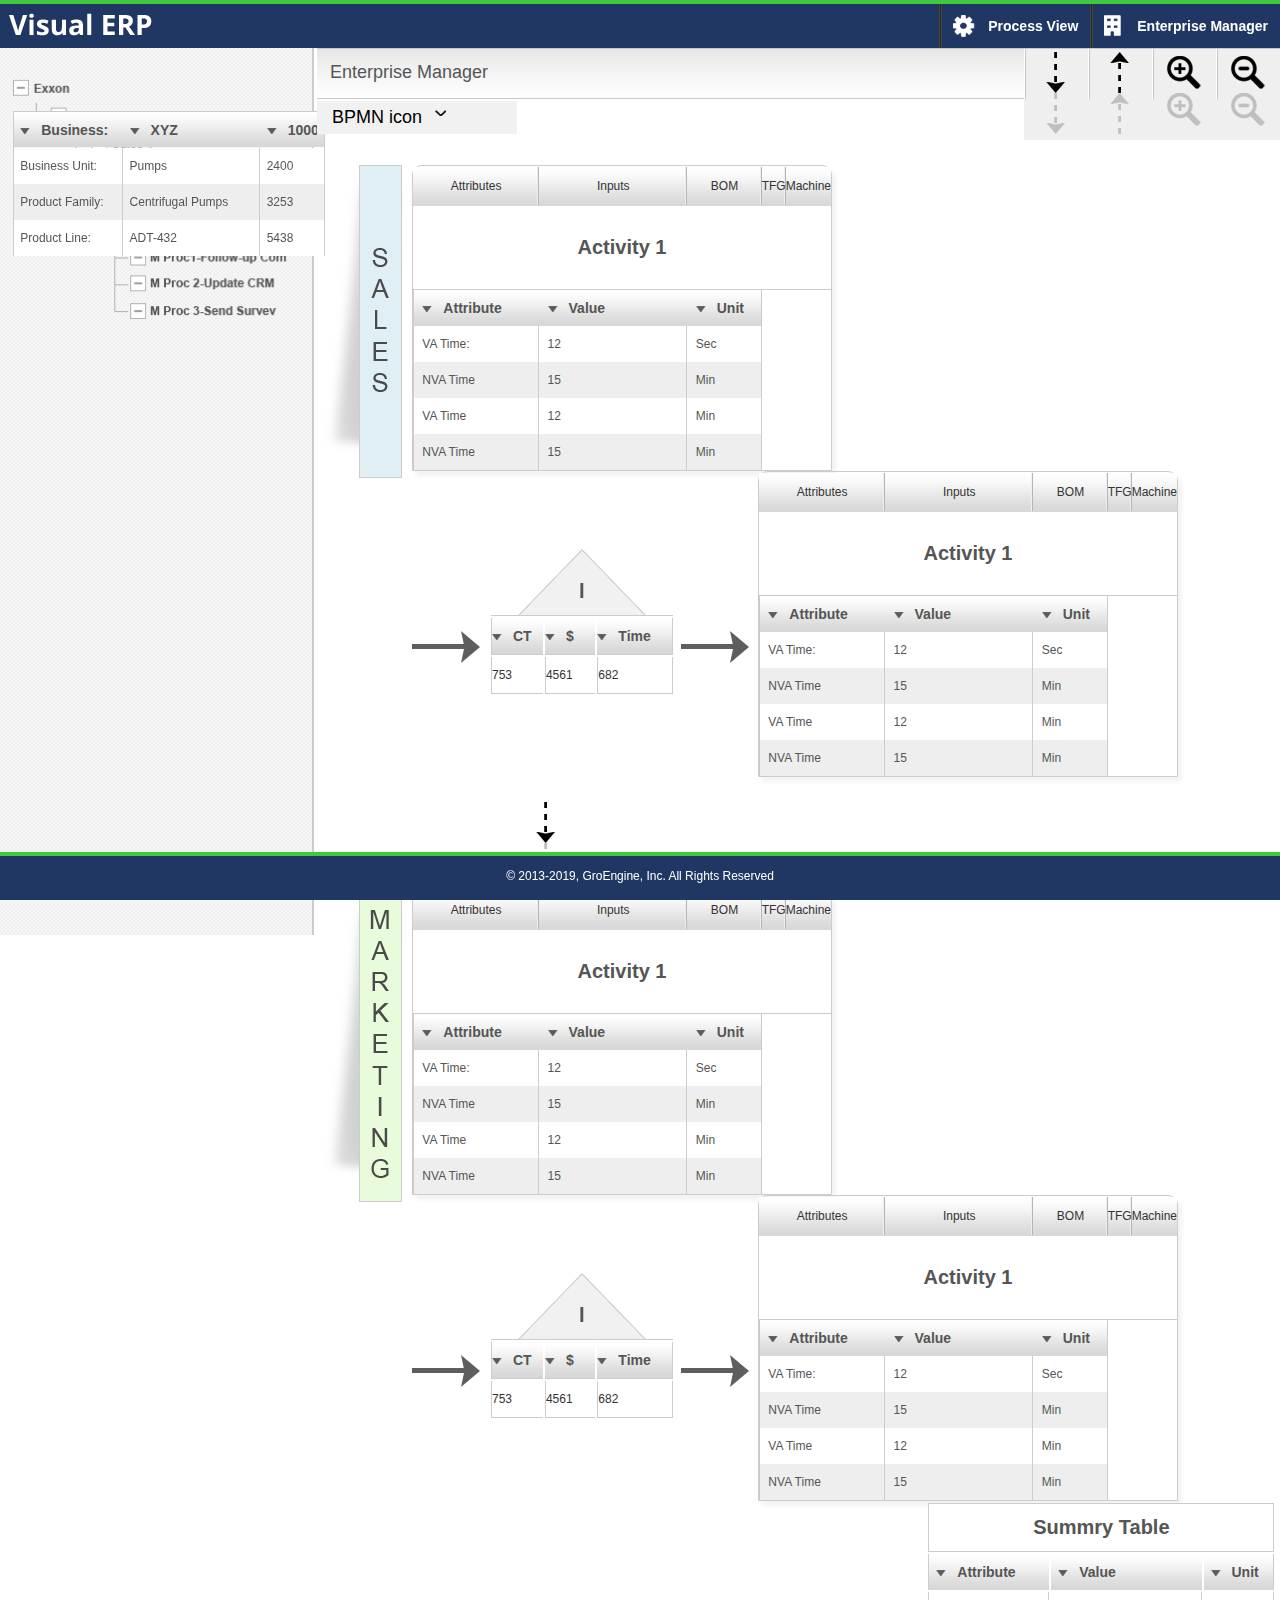
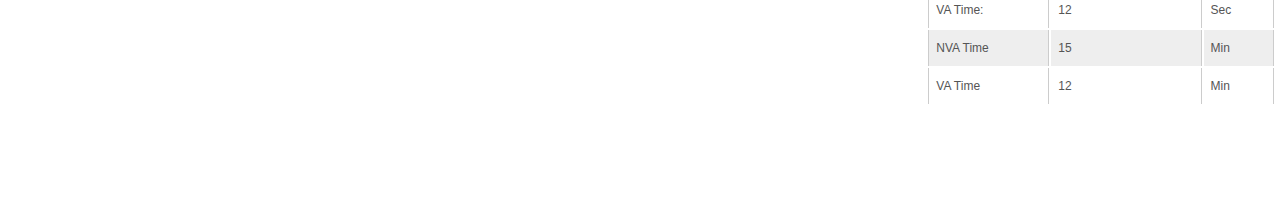
<file: home.html>
﻿<!DOCTYPE html PUBLIC "-//W3C//DTD XHTML 1.0 Transitional//EN" "http://www.w3.org/TR/xhtml1/DTD/xhtml1-transitional.dtd">
<html xmlns="http://www.w3.org/1999/xhtml">
<head>
<meta http-equiv="Content-Type" content="text/html; charset=utf-8" />
<title>Welcome to Visual ERP</title>
<link href="css/style.css" rel="stylesheet" type="text/css" media="all" />
</head>
<body>
<div class="main_container">
<div class="header">
<div class="Logo"><a href="#"><img src="images/logo.png" /></a></div>
<div class="header_right">
<ul>
<li><a href="#" class="process_manager">Process View</a></li>
<li><a href="#" class=" enterprize_manager">Enterprise Manager</a></li>
</ul>
</div>
</div>

<div class="mid_container">

<div class="side_bar"><img src="images/side_bar.png" /></div>
<div class="right_container">
<div class="right_container_top">
<h1>Enterprise Manager</h1>

<div class="right_nav">
<ul>
<li><a href="#"><img src="images/arrow_down.png" /></a></li>
<li><a href="#"><img src="images/arrow_top.png" /></a></li>
<li><a href="#"><img src="images/zoom-in.png" /></a></li>
<li><a href="#"><img src="images/zoom-out.png" /></a></li>
</ul>
</div>
</div>

<div class="filter_strip"><a href="#">BPMN icon</a></div>
<table class="block_1" cellpadding="0" cellspacing="0">
<tr class="block_1_top">
<th class="business" style="border-top:1px solid #CCCCCC;" align="left"><a class="block_arrow" href="#"></a>Business:</th>
<th class="XYZ" style="border-top:1px solid #CCCCCC;" align="left"><a class="block_arrow" href="#"></a>XYZ</th>
<th class="digit" style="border-top:1px solid #CCCCCC;" align="left"><a class="block_arrow" href="#"></a>1000</th>
</tr>

<tr class="field_row bg_white">
<td class="field_1" align="left">Business Unit:</td>
<td class="field_2" align="left">Pumps</td>
<td class="field_3" align="left">2400</td>
</tr>

<tr class="field_row ">
<td class="field_1" align="left">Product Family:</td>
<td class="field_2" align="left">Centrifugal Pumps</td>
<td class="field_3" align="left">3253</td>
</tr>

<tr class="field_row bg_white">
<td class="field_1" align="left">Product Line:</td>
<td class="field_2" align="left">ADT-432</td>
<td class="field_3" align="left">5438</td>
</tr>

</table>

<div class="bottom_container">




<div class="Clear"></div>
<div class="block_2 margin_top">
<div class="float_left"><img src="images/sales.png" /></div>



<table class="activity_block" cellpadding="0" cellspacing="0">
<tr class="activity_block_top">
<td class="th_fieldsi">Attributes</td>
<td class="th_fieldsi">Inputs</td>
<td class="th_fieldsi">BOM</td>
<td class="th_fieldsi">TFG</td>
<td class="th_fieldsi last">Machine</li>
</tr>

<tr>
<td colspan="5" class="activity_txt">Activity 1</td>
</tr>



<tr class="block_1_top">
<td class="business"><a class="block_arrow" href="#"></a>Attribute</td>
<td class="XYZ"><a class="block_arrow" href="#"></a>Value</td>
<td class="digit"><a class="block_arrow" href="#"></a>Unit</td>
</tr>

<tr class="field_row bg_white">
<td class="field_1">VA Time:</td>
<td class="field_2">12</td>
<td class="field_3">Sec</td>
</tr>

<tr class="field_row ">
<td class="field_1">NVA Time</td>
<td class="field_2">15</td>
<td class="field_3">Min</td>
</tr>

<tr class="field_row bg_white">
<td class="field_1">VA Time</td>
<td class="field_2">12</td>
<td class="field_3">Min</td>
</tr>

<tr class="field_row ">
<td class="field_1">NVA Time</td>
<td class="field_2">15</td>
<td class="field_3">Min</td>
</tr>



</table>
<div class="nxt_arrow"><img src="images/nxt_arrow.png" /></div>

<table class="small_block">
<tr>
<td class="small_block_top" colspan="3"><img src="images/small_block_top.png" /></td>
</tr>

<tr class="block_1_top">
<td class="Small_b3" style="width:22%;border-left:1px solid #CCCCCC;"><a class="block_arrow" href="#"></a>CT</td>
<td class="Small_b3" style="width:22%;"><a class="block_arrow" href="#"></a>$</td>
<td class="Small_b3" style="border-right:1px solid #CCCCCC;"><a class="block_arrow" href="#"></a>Time</td>
</tr>

<tr class="field_row bg_white">
<td class="Small_b3" style="width:22%;border-left:1px solid #CCCCCC;">753</td>
<td class="Small_b3" style="width:22%;border-left:1px solid #CCCCCC;" >4561</td>
<td class="Small_b3"  style=" width:32%;border-right:1px solid #CCCCCC;border-left:1px solid #CCCCCC;">682</td>
</tr>






</table>

<div class="nxt_arrow"><img src="images/nxt_arrow.png" /></div>

<table class="activity_block" cellpadding="0" cellspacing="0">
<tr class="activity_block_top">
<td class="th_fieldsi">Attributes</td>
<td class="th_fieldsi">Inputs</td>
<td class="th_fieldsi">BOM</td>
<td class="th_fieldsi">TFG</td>
<td class="th_fieldsi last">Machine</li>
</tr>

<tr>
<td colspan="5" class="activity_txt">Activity 1</td>
</tr>



<tr class="block_1_top">
<td class="business"><a class="block_arrow" href="#"></a>Attribute</td>
<td class="XYZ"><a class="block_arrow" href="#"></a>Value</td>
<td class="digit"><a class="block_arrow" href="#"></a>Unit</td>
</tr>

<tr class="field_row bg_white">
<td class="field_1">VA Time:</td>
<td class="field_2">12</td>
<td class="field_3">Sec</td>
</tr>

<tr class="field_row ">
<td class="field_1">NVA Time</td>
<td class="field_2">15</td>
<td class="field_3">Min</td>
</tr>

<tr class="field_row bg_white">
<td class="field_1">VA Time</td>
<td class="field_2">12</td>
<td class="field_3">Min</td>
</tr>

<tr class="field_row ">
<td class="field_1">NVA Time</td>
<td class="field_2">15</td>
<td class="field_3">Min</td>
</tr>



</table>


</div>

<div class="down_arrow"><img src="images/arrow_down.png" /></div>

<div class="block_2 margin_bottom">
<div class="float_left"><img src="images/marketing.png" /></div>

<table class="activity_block" cellpadding="0" cellspacing="0">
<tr class="activity_block_top">
<td class="th_fieldsi">Attributes</td>
<td class="th_fieldsi">Inputs</td>
<td class="th_fieldsi">BOM</td>
<td class="th_fieldsi">TFG</td>
<td class="th_fieldsi last">Machine</li>
</tr>

<tr>
<td colspan="5" class="activity_txt">Activity 1</td>
</tr>



<tr class="block_1_top">
<td class="business"><a class="block_arrow" href="#"></a>Attribute</td>
<td class="XYZ"><a class="block_arrow" href="#"></a>Value</td>
<td class="digit"><a class="block_arrow" href="#"></a>Unit</td>
</tr>

<tr class="field_row bg_white">
<td class="field_1">VA Time:</td>
<td class="field_2">12</td>
<td class="field_3">Sec</td>
</tr>

<tr class="field_row ">
<td class="field_1">NVA Time</td>
<td class="field_2">15</td>
<td class="field_3">Min</td>
</tr>

<tr class="field_row bg_white">
<td class="field_1">VA Time</td>
<td class="field_2">12</td>
<td class="field_3">Min</td>
</tr>

<tr class="field_row ">
<td class="field_1">NVA Time</td>
<td class="field_2">15</td>
<td class="field_3">Min</td>
</tr>



</table>
<div class="nxt_arrow"><img src="images/nxt_arrow.png" /></div>

<table class="small_block">
<tr>
<td class="small_block_top" colspan="3"><img src="images/small_block_top.png" /></td>
</tr>

<tr class="block_1_top">
<td class="Small_b3" style="width:22%;border-left:1px solid #CCCCCC;"><a class="block_arrow" href="#"></a>CT</td>
<td class="Small_b3" style="width:22%;"><a class="block_arrow" href="#"></a>$</td>
<td class="Small_b3" style="border-right:1px solid #CCCCCC;"><a class="block_arrow" href="#"></a>Time</td>
</tr>

<tr class="field_row bg_white">
<td class="Small_b3" style="width:22%;border-left:1px solid #CCCCCC;">753</td>
<td class="Small_b3" style="width:22%;border-left:1px solid #CCCCCC;" >4561</td>
<td class="Small_b3"  style=" width:32%;border-right:1px solid #CCCCCC;border-left:1px solid #CCCCCC;">682</td>
</tr>
</table>

<div class="nxt_arrow"><img src="images/nxt_arrow.png" /></div>

<table class="activity_block" cellpadding="0" cellspacing="0">
<tr class="activity_block_top">
<td class="th_fieldsi">Attributes</td>
<td class="th_fieldsi">Inputs</td>
<td class="th_fieldsi">BOM</td>
<td class="th_fieldsi">TFG</td>
<td class="th_fieldsi last">Machine</li>
</tr>

<tr>
<td colspan="5" class="activity_txt">Activity 1</td>
</tr>



<tr class="block_1_top">
<td class="business"><a class="block_arrow" href="#"></a>Attribute</td>
<td class="XYZ"><a class="block_arrow" href="#"></a>Value</td>
<td class="digit"><a class="block_arrow" href="#"></a>Unit</td>
</tr>

<tr class="field_row bg_white">
<td class="field_1">VA Time:</td>
<td class="field_2">12</td>
<td class="field_3">Sec</td>
</tr>

<tr class="field_row ">
<td class="field_1">NVA Time</td>
<td class="field_2">15</td>
<td class="field_3">Min</td>
</tr>

<tr class="field_row bg_white">
<td class="field_1">VA Time</td>
<td class="field_2">12</td>
<td class="field_3">Min</td>
</tr>

<tr class="field_row ">
<td class="field_1">NVA Time</td>
<td class="field_2">15</td>
<td class="field_3">Min</td>
</tr>



</table>


<table class="summry_table">
<tr>
<th class="summry_table_th" colspan="3">Summry Table</th>
</tr>


<tr class="block_1_top">
<td class="business"><a class="block_arrow" href="#"></a>Attribute</td>
<td class="XYZ"><a class="block_arrow" href="#"></a>Value</td>
<td class="digit"><a class="block_arrow" href="#"></a>Unit</td>
</tr>

<tr class="field_row bg_white">
<td class="field_1">VA Time:</td>
<td class="field_2">12</td>
<td class="field_3">Sec</td>
</tr>

<tr class="field_row ">
<td class="field_1">NVA Time</td>
<td class="field_2">15</td>
<td class="field_3">Min</td>
</tr>

<tr class="field_row bg_white">
<td class="field_1">VA Time</td>
<td class="field_2">12</td>
<td class="field_3">Min</td>
</tr>





</table>

</div>
</div>
</div>


</div>

<div class="footer">
<p>© 2013-2019, GroEngine, Inc.  All Rights Reserved</p>
</div>
</div>

</body>
</html>
</file>
<file: css/style.css>
﻿@charset "utf-8";
/* CSS Document */

*, html {
    margin: 0px;
    padding: 0px;
}

body {
    margin: 0px;
    padding: 0px;
    font: 12px Arial, Helvetica, sans-serif;
    color: #333;
    background: #fff;
    /*overflow:hidden;*/
}

h1, h2, h3, h4, h5, h6 {
    margin: 0px;
    padding: 0px;
}

p {
    margin: 0px;
}

ul, li {
    list-style: none;
}

a {
    text-decoration: none;
}

img {
    border: none;
    outline: none;
    max-width: 100%;
}

.Clear {
    clear: both;
}

.main_container {
    width: 100%;
    float: left;
    background: #FFF;
    padding: 0 0 47px 0;
}

.header {
    width: 100%;
    background: url(../images/header_bg.png) repeat-x left top;
    float: left;
    height: 48px; /*44*/
    left: 0;
    padding-top: 4px;
    position: fixed;
    top: 0;
    z-index: 300;
}

.Logo {
    float: left;
    margin-left: 9px;
    margin-top: 9px;
}

.header_right {
    float: right;
    line-height: 48px;
}

    .header_right ul li {
        list-style: none;
        float: left;
        padding: 0px 12px 0px 14px;
        background: url(../images/ldivider_bg.png) no-repeat left top;
    }

        .header_right ul li:hover {
            background: url(../images/ldivider_bg.png) no-repeat left top #000;
        }

        .header_right ul li a {
            text-decoration: none;
            font: bold 14px Arial, Helvetica, sans-serif;
            color: #FFF;
            line-height: 44px;
            display: block;
        }

            .header_right ul li a.process_manager {
                background: url(../images/process_manager.png) no-repeat left 11px;
                padding-left: 35px;
                float: left;
            }

            .header_right ul li a.target_manager {
                background: url(../images/process_manager.png) no-repeat left 11px;
                padding-left: 35px;
                float: left;
            }

            .header_right ul li a.enterprize_manager {
                background: url(../images/enterprize_manager.png) no-repeat left 11px;
                padding-left: 33px;
                float: left;
            }

.mid_container {
    width: 100%;
    float: left;
    /*background:url(../images/side_bar_bg.png) repeat top center;*/
    position: relative;
}

.front_mid_container {
    width: 100%;
    float: left;
    position: relative;
    padding-top: 50px;
}

.side_bar {
    float: left;
    left: 0;
    padding-bottom: 400px;
    position: fixed;
    top: 35px;
    width: 314px;
    padding-top: 20px;
    height: 100%;
    background: url(../images/side_bar_bg.png) repeat top center;
    border-right: 2px solid #ccc;
}

.right_container {
    /*background: url(../images/right_left_line_bg.png) repeat-y left top #FFF;*/
    margin-left: 314px;
    padding-left: 3px;
}

.right_container_top {
    border-bottom: 1px solid #C7C7C7;
    border-top: 1px solid #C7C7C7;
    float: left;
    height: 51px;
    left: 317px;
    position: fixed;
    top: 48px;
    width: 100%;
        z-index: 100;
    background: url(../images/heading_bg.png) repeat-x left top;
}

    .right_container_top h1 {
        font: 18px Arial, Helvetica, sans-serif;
        color: #555555;
        float: left;
        padding: 13px;
    }

.right_nav {
    float: right;
    position: fixed;
    right: 0;
    z-index: 0 /*500*/;
}

    .right_nav ul li {
        list-style: none;
        float: left;
        background: url(../images/icon_divider.png) no-repeat left top #efefef;
        text-align: center;
        padding: 3px 15px;
    }

.filter_strip {
    background: none repeat scroll 0 0 #F1F1F1;
    float: left;
    height: 33px;
    left: 317px;
    position: fixed;
    top: 101px;
    width: 200px /*137px*/;
    z-index: 100;
}

.grey_strip {
    background: none repeat scroll 0 0 #F1F1F1;
    float: left;
    height: 33px;
    width: 100%;
    left: 317px;
    position: fixed;
    top: 99px;
    z-index: 100;
}

.filter_strip a {
    text-decoration: none;
    /*font:14px Arial, Helvetica, sans-serif;*/
    color: #000;
    background: url(../images/filter_arrow.png) no-repeat right 3px;
    padding-left: 15px;
    padding-right: 24px;
    line-height: 33px;
    font: 18px Arial, Helvetica, sans-serif !important;
    line-height: 33px !important;
    white-space: nowrap !important;
}

.bottom_container {
    float: left;
    margin: 145px 0 0;
    /*max-height:400px;*/
    overflow: auto;
    width: 100%;
}

.block_1 {
    float: left;
    margin-left: 13px;
    width: 312px;
    margin-bottom: 39px;
    position: absolute;
    top: 111px;
    left: 0px;
}

.block_1_top {
    background: url(../images/block_top_bg.png) repeat-x left top;
    height: 36px;
    font: bold 14px Arial, Helvetica, sans-serif;
    color: #555555;
    line-height: 36px;
    width: 100%;
}

.business {
    padding-left: 2%;
    width: 33%;
    border-left: 1px solid #CCCCCC;
}

.block_arrow {
    background: url(../images/block_arrow.png) no-repeat left 6px !important;
    width: 10px;
    height: 6px;
    margin-top: 16px;
    margin-right: 7px;
    padding: 0 0 0 14px;
    font: bold 14px/36px Arial,Helvetica,sans-serif;
    color: #555555;
}

.XYZ {
    padding-left: 2%;
    width: 41%;
}

.digit {
    border-right: 1px solid #CCCCCC;
    padding-left: 2%;
    width: 19.3%;
}

.field_row {
    background: #eeeeee;
    height: 36px;
    border-bottom: 1px solid #cccccc;
    line-height: 36px;
    width: 100%;
}

.field_1 {
    border-left: 1px solid #CCCCCC;
    border-right: 1px solid #CCCCCC;
    color: #555555;
    font: 12px/36px Arial, Helvetica, sans-serif;
    padding-left: 2%;
    width: 33%;
}

.field_2 {
    border-right: 1px solid #CCCCCC;
    color: #555555;
    font: 12px/36px Arial, Helvetica, sans-serif;
    padding-left: 2%;
    width: 41%;
}

.field_3 {
    border-right: 1px solid #CCCCCC;
    color: #555555;
    font: 12px/36px Arial, Helvetica, sans-serif;
    padding-left: 2%;
    width: 18.7%;
}

.bg_white {
    background: #FFF;
}

.block_2 {
    margin-left: 6px;
    float: left;
    width: 99%;
    margin-bottom: 20px;
}

.float_left {
    float: left;
}

.activity_block {
    border-top-left-radius: 10px;
    border-top-right-radius: 10px;
    border-bottom: none;
    margin-right: 0;
    box-shadow: 4px 5px 4px #F3F3F3;
    border: 1px solid #ccc;
    width:420px; 
}

.activity_block12 {
    border-top-left-radius: 10px;
    border-top-right-radius: 10px;
    float: left;
    width: 393px;
    border-bottom: none;
    margin-right: 6px;
    margin-right: 0px !important;
    /*box-shadow: 4px 5px 4px #F3F3F3;*/
    /*border:1px solid #ccc;*/
}

.activity_block_top {
    background: url(../images/activity_block_bg.png) repeat-x left top;
    height: 40px;
    border-bottom: 1px solid #cccccc;
    border-top-left-radius: 10px;
    border-top-right-radius: 10px;
    border: 1px solid #cccccc;
    /*width: 391px;*/
}

    .activity_block_top ul li {
        background: url(../images/block_divider.png) no-repeat right top;
        padding: 0px 16px;
        float: left;
        font: 16px Arial, Helvetica, sans-serif;
        color: #000000;
        text-align: center;
        line-height: 40px;
    }

        .activity_block_top ul li.last {
            background: none;
        }

.activity_txt {
    font: bold 20px Arial, Helvetica, sans-serif;
    color: #555555;
    text-align: center;
    padding: 30px 0px;
    /*border-left:1px solid #cccccc;
	border-right:1px solid #cccccc;*/
    border-bottom: 1px solid #cccccc;
}

.activity_inner {
    margin-left: 0px;
    width: 100%;
    margin-bottom: 0px;
}

.nxt_arrow {
    float: left;
    margin-top: 160px;
    margin-right: 9px;
    width: 68px;
}

.small_block {
    float: left;
    margin-right: 6px;
    margin-top: 75px;
    width: 186px;
}

.small_block_top {
    text-align: center;
    border-bottom: 1px solid #CCCCCC;
}

.abc {
    float: left;
    padding-left: 2%;
    width: 33%;
}

.down_arrow {
    float: left;
    margin: 5px 0px 5px 22%;
}

.summry_table {
    float: right;
    width: 350px;
}

.summry_table_th {
    font: bold 20px Arial, Helvetica, sans-serif;
    color: #555555;
    text-align: center;
    border: 1px solid #cccccc;
    padding: 12px 0px;
    text-align: center;
    width: 100%;
    background: #FFF;
}

.footer {
    width: 100%;
    background: url(../images/header_bg.png) repeat-x left top;
    height: 48px;
    float: left;
    position: fixed;
    bottom: 0;
    z-index:300;
}

    .footer p {
        font: 12px Arial, Helvetica, sans-serif;
        color: #FFF;
        text-align: center;
        line-height: 48px;
    }

.nxt_arrow img {
    /*max-width:100%;*/
}

.th_fieldsi {
    background: url("../images/block_divider.png") no-repeat scroll right 1px transparent;
    text-align: center;
}

    .th_fieldsi a {
        color: #000000;
        /*font: 18px/40px Arial, Helvetica, sans-serif;*/
        font: 13px/40px Arial, Helvetica, sans-serif;
        padding: 0;
    }

    .th_fieldsi.left {
        border-top-left-radius: 10px;
    }

        .th_fieldsi.left:hover, .th_fieldsi.left.selected {
            background: url("../images/block_divider.png") no-repeat scroll right top #eeeeee;
            border-top-left-radius: 10px;
        }

    .th_fieldsi.right {
        border-top-right-radius: 10px;
    }

        .th_fieldsi.right:hover, .th_fieldsi.right.selected {
            background: #eeeeee;
            border-top-right-radius: 10px;
        }

    .th_fieldsi:hover, .th_fieldsi.selected {
        background: url("../images/block_divider.png") no-repeat scroll right top #eeeeee;
    }

.last {
    background: none;
}

.margin_top {
    margin-top: 20px;
}

.margin_top1 {
    margin-top: 50px;
}

.margin_bottom {
    margin-bottom: 50px;
}
/*---------------------------------------------19/07/2013-----------------------------------------------------*/

.Small_b3 {
    width: 33%;
    border-bottom: 1px solid #CCCCCC;
    height: 36px;
    line-height: 36px;
}

.attributes {
    border-left: 1px solid #CCCCCC;
    padding-left: 2%;
    width: 33%;
}

.value {
    padding-left: 2%;
    width: 20%;
}

.unit {
    border-right: 1px solid #CCCCCC;
    padding-left: 2.4%;
    width: 19%;
}

.attributes_td {
    border-left: 1px solid #CCCCCC;
    border-right: 1px solid #CCCCCC;
    padding-left: 2%;
    width: 33%;
}

.value_td {
    border-right: 1px solid #CCCCCC;
    padding-left: 1.9%;
    width: 20%;
}

.unit_td {
    border-right: 1px solid #CCCCCC;
    padding-left: 2.0%;
    width: 19%;
}

.right_top {
    background: url(../images/right_top_bg.png) repeat-x left top;
    float: left;
    height: 26px;
    left: 317px;
    position: fixed;
    top: 44px;
    width: 100%;
}
/*------------------------------------Dropdown---------------------------------------------*/
#nav ul {
    margin: 0;
    padding: 0;
    list-style-type: none;
    list-style-position: outside;
    position: relative;
    line-height: 1.5em;
    border-radius: 10px;
    background: #fff;
    border: 2px solid #000;
}

#nav a {
}

    #nav a:hover {
        color: #555555;
    }

#nav li {
    float: left;
    position: relative;
    width: 100%;
    border-bottom: 1px solid #ccc;
    top: 0px;
    left: 0px;
}

    #nav li.last {
        border-bottom: none;
    }

#nav ul {
    position: absolute;
    display: none;
    top: 30px;
    width: 260px;
    height: 200px;
    overflow: auto;
}

#nav li ul a {
    width: 100%;
    height: auto;
    float: left;
    background: none;
}

#nav ul ul {
    top: auto;
}

#nav li ul ul {
    left: 12em;
    margin: 0px 0 0 10px;
}

#nav li:hover ul ul, #nav li:hover ul ul ul, #nav li:hover ul ul ul ul {
    display: none;
}

#nav li:hover ul, #nav li li:hover ul, #nav li li li:hover ul, #nav li li li li:hover ul {
    display: block;
}

.business_icon {
    background: url(../images/business.png) no-repeat left top;
    padding-left: 25px;
}

.detail_icon {
    background: url(../images/detail.png) no-repeat left top;
    padding-left: 25px;
}

.digit_icon {
    background: url(../images/numbers.png) no-repeat left top;
    padding-left: 25px;
}

.bdr_none {
    border-bottom: none !important;
}

.col_grey {
    color: #555555 !important;
}


.SummryListRi1 {
    bottom: 67px;
    position: fixed;
    right: 70px;
    z-index: 1;
    width: 320px;
}

.SummryListRi {
    bottom: 67px;
    position: fixed;
    right: 30px;
    z-index: 50;
    width: 320px;
    opacity: 0.8;
}

.SummaryListNewClass{
    position: fixed; /* Positioning and size */
    top: 0;
    left: 0;
    width: 100vw;
    height: 100vh;
    z-index:5000000;
}



.SummryListRi .summry_table {
    float: right;
    width: 312px;
    border-bottom: 1px solid #cccccc;
    box-shadow: 4px 5px 4px #F3F3F3;
}


.filter_strip #nav li ul a {
    width: auto;
}



.NaviMidIcon1 {
    background: url(../images/menu_icon.png) no-repeat left;
    float: left;
    height: 22px;
    margin: 5px 0 0;
    padding: 0 0 0 30px;
}

.NaviMidIcon2 {
    background: url(../images/menu_icon2.png) no-repeat left;
    float: left;
    height: 22px;
    margin: 5px 0 0;
    padding: 0 0 0 30px;
}

.NaviMidIcon3 {
    background: url(../images/menu_icon3.png) no-repeat left;
    float: left;
    height: 22px;
    margin: 5px 0 0;
    padding: 0 0 0 30px;
}

.NaviMidIcon4 {
    background: url(../images/menu_icon4.png) no-repeat left;
    float: left;
    height: 22px;
    margin: 5px 0 0;
    padding: 0 0 0 30px;
}

.NaviMidIcon5 {
    background: url(../images/menu_icon5.png) no-repeat left;
    float: left;
    height: 22px;
    margin: 5px 0 0;
    padding: 0 0 0 30px;
}

.NaviMidIcon6 {
    background: url(../images/menu_icon6.png) no-repeat left;
    float: left;
    height: 22px;
    margin: 5px 0 0;
    padding: 0 0 0 30px;
}

.NaviMidIcon7 {
    background: url(../images/menu_icon7.png) no-repeat left;
    float: left;
    height: 22px;
    margin: 5px 0 0;
    padding: 0 0 0 30px;
}

.NaviMidIcon8 {
    background: url(../images/menu_icon8.png) no-repeat left;
    float: left;
    height: 22px;
    margin: 5px 0 0;
    padding: 0 0 0 30px;
}

.NaviMidIcon9 {
    background: url(../images/menu_icon9.png) no-repeat left;
    float: left;
    height: 22px;
    margin: 5px 0 0;
    padding: 0 0 0 30px;
}

.NaviMidIcon10 {
    background: url(../images/menu_icon10.png) no-repeat left;
    float: left;
    height: 22px;
    margin: 5px 0 0;
    padding: 0 0 0 30px;
}

.NaviMidIcon11 {
    background: url(../images/menu_icon11.png) no-repeat left;
    float: left;
    height: 22px;
    margin: 5px 0 0;
    padding: 0 0 0 30px;
}

.NaviMidIcon12 {
    background: url(../images/menu_icon12.png) no-repeat left;
    float: left;
    height: 22px;
    margin: 5px 0 0;
    padding: 0 0 0 30px;
}

.NaviMidIcon13 {
    background: url(../images/menu_icon13.png) no-repeat left;
    float: left;
    height: 22px;
    margin: 5px 0 0;
    padding: 0 0 0 30px;
}

.NaviMidIcon14 {
    background: url(../images/menu_icon14.png) no-repeat left;
    float: left;
    height: 22px;
    margin: 5px 0 0;
    padding: 0 0 0 30px;
}

.NaviMidIcon15 {
    background: url(../images/menu_icon15.png) no-repeat left;
    float: left;
    height: 22px;
    margin: 5px 0 0;
    padding: 0 0 0 30px;
}

.NaviMidIcon16 {
    background: url(../images/menu_icon16.png) no-repeat left;
    float: left;
    height: 22px;
    margin: 5px 0 0;
    padding: 0 0 0 30px;
}

.NaviMidIcon17 {
    background: url(../images/menu_icon17.png) no-repeat left;
    float: left;
    height: 22px;
    margin: 5px 0 0;
    padding: 0 0 0 30px;
}

.NaviMidIcon18 {
    background: url(../images/menu_icon18.png) no-repeat left;
    float: left;
    height: 22px;
    margin: 5px 0 0;
    padding: 0 0 0 30px;
}

.NaviMidIcon19 {
    background: url(../images/menu_icon19.png) no-repeat left;
    float: left;
    height: 22px;
    margin: 5px 0 0;
    padding: 0 0 0 30px;
}

.NaviMidIcon20 {
    background: url(../images/menu_icon20.png) no-repeat left;
    float: left;
    height: 22px;
    margin: 5px 0 0;
    padding: 0 0 0 30px;
}

.NaviMidIcon21 {
    background: url(../images/menu_icon21.png) no-repeat left;
    float: left;
    height: 22px;
    margin: 5px 0 0;
    padding: 0 0 0 30px;
}

.NaviMidIcon22 {
    background: url(../images/menu_icon22.png) no-repeat left;
    float: left;
    height: 22px;
    margin: 5px 0 0;
    padding: 0 0 0 30px;
}

.NaviMidIcon23 {
    background: url(../images/menu_icon23.png) no-repeat left;
    float: left;
    height: 22px;
    margin: 5px 0 0;
    padding: 0 0 0 30px;
}

.NaviMidIcon24 {
    background: url(../images/menu_icon24.png) no-repeat left;
    float: left;
    height: 22px;
    margin: 5px 0 0;
    padding: 0 0 0 30px;
}

.NaviMidIcon25 {
    background: url(../images/menu_icon25.png) no-repeat left;
    float: left;
    height: 22px;
    margin: 5px 0 0;
    padding: 0 0 0 30px;
}

.NaviMidIcon26 {
    background: url(../images/menu_icon26.png) no-repeat left;
    float: left;
    height: 22px;
    margin: 5px 0 0;
    padding: 0 0 0 30px;
}

.NaviMidIcon27 {
    background: url(../images/menu_icon27.png) no-repeat left;
    float: left;
    height: 22px;
    margin: 5px 0 0;
    padding: 0 0 0 30px;
}

.NaviMidIcon28 {
    background: url(../images/menu_icon28.png) no-repeat left;
    float: left;
    height: 22px;
    margin: 5px 0 0;
    padding: 0 0 0 30px;
}

/*------------------------23-07-2013-----------------------------*/
.AttributeWrp {
    width: 988px;
    margin: auto;
}

.AttribWrpIn {
    width: 986px;
    float: left;
    border: 1px solid #ccc;
    background: #fff;
    position: relative;
    margin: 5px 0 0 0;
}

    .AttribWrpIn h2 {
        background: url(../images/ti_bg_p.png) repeat-x;
        height: 35px;
        font: bold 20px Arial, Helvetica, sans-serif;
        color: #555555;
        line-height: 43px;
        padding: 0 0 0 12px;
        margin: 0;
        border-bottom: 1px solid #ccc;
    }

.CloseBtnP {
    background: url(../images/close_btn.png) no-repeat;
    width: 35px;
    height: 35px;
    float: right;
    position: absolute;
    right: -13px;
    top: -14px;
    background-size: cover;
}

.AttribMid {
    width: 100%;
    float: left;
    display: flex;
}

#LeftAt {
    width: 221px;
    float: left;
    border-right: 1px solid #ccc;
    margin: 0 1px 0 0;
}

.RightAt {
    width: /*763px*/ 762px;
    float: left;
}

.LeftFrm {
    width: 208px;
    float: left;
    padding: 5px 0 20px 12px;
    list-style-type: none;
    display: block;
}

    .LeftFrm li {
        width: 100%;
        float: left;
        padding: 10px 0 0px 0;
        list-style-type: none;
        display: block;
    }

        .LeftFrm li label {
            width: 100%;
            float: left;
            padding: 0 0 4px 0;
            /*font:normal 16px Arial, Helvetica, sans-serif;*/
            font: normal 15px Arial, Helvetica, sans-serif;
            color: #555;
        }

.radioBtn {
    float: left;
}

.LeftFrm li span {
    font: normal 12px Arial, Helvetica, sans-serif;
    color: #555;
    float: left;
    padding: 0 18px 0 7px;
}

.AttrTxtFild {
    width: 183px;
    float: left;
    background: url(../images/txtfild_bg.png) repeat-x;
    height: 29px;
    border: 1px solid #c7c7c7;
    padding: 0 5px;
    font: normal 13px Arial, Helvetica, sans-serif;
    color: #666;
    line-height: 29px;
}

.AttrSeFild {
    /*width:193px;*/
    width: 182px;
    float: left;
    background: url(../images/txtfild_bg.png) repeat-x;
    height: 29px;
    border: 1px solid #c7c7c7;
    padding: 3px 5px;
    font: normal 13px Arial, Helvetica, sans-serif;
    color: #666;
    line-height: 29px;
}

.AttrSeFild12 {
    width: 285px;
    float: left;
    background: url(../images/txtfild_bg.png) repeat-x;
    height: 29px;
    border: 1px solid #c7c7c7;
    padding: 3px 5px;
    font: normal 13px Arial, Helvetica, sans-serif;
    color: #666;
    line-height: 29px;
}

.BlueBtnLe {
    background: url(../images/blue_btn_bg.png) repeat-x;
    height: 34px;
    border: 1px solid #0f80a1;
    font: normal 16px Arial, Helvetica, sans-serif;
    color: #000;
    padding: 0 15px;
    cursor: pointer;
}

.RightAt table {
    width: 100%;
    float: left;
}

    .RightAt table th {
        background: url(../images/attribute_list_ti_bg.png) repeat-x;
        height: 63px;
        border-left: 1px solid #ccc;
        font: bold 14px Arial, Helvetica, sans-serif;
        color: #555;
        text-align: left;
        padding: 0 0 0 15px;
        vertical-align: middle;
    }

    .RightAt table td {
        border-left: 1px solid #ccc;
        border-top: 1px solid #ccc;
        font: normal 12px Arial, Helvetica, sans-serif;
        color: #555;
        text-align: left;
        padding: 12px 0 12px 15px;
        vertical-align: middle;
    }

    .RightAt table tr.GrayBg {
        background: #eee;
    }


.TreeView1_0 {
    text-decoration: none;
    color: #555555;
    font: bold 13px arial;
}

.TreeView1_000 {
    text-decoration: none;
    color: #555555;
    font: bold 13px arial;
    top: 115px !important;
}

.row_space {
    padding-bottom: 5px;
    float: left;
}

.AjaxLoaderOuter {
    position: fixed;
    vertical-align: middle;
    text-align: center;
    z-index: 5000 !important;
    top: 0px;
    left: 0px;
    background-color: Gray;
    filter: alpha(opacity=70);
    opacity: 0.7;
    margin: 0px 0px 0px 0px;
    width: 100%;
    height: 100%;
    min-height: 100%;
    min-width: 100%;
}

#TreeView1 tr {
    padding-bottom: 5px;
    float: left;
}

    #TreeView1 tr td a {
        transition: all 0.3s ease-in-out 0s;
    }

        #TreeView1 tr td a:hover, #TreeView1 tr td a.selected {
            font: bold 13px arial;
            color: #000;
            padding-left: 5px;
        }

/**********************24-07-2013***********************/

.right_container_top.TopMarg {
    top: 48px;
}

.filter_strip.Top2Marg {
    top: 101px;
}


.BlueStrip {
    width: 27px;
    height: 380px;
    padding: 0 18px 0 44px;
    text-align: center;
    font: normal 18px Arial, Helvetica, sans-serif;
    color: #4a4a4a;
    text-transform: uppercase;
    background: url(../images/blue_strip.png) no-repeat;
    word-wrap: break-word;
    letter-spacing: 3px;
}

.GreenStrip {
    width: 27px;
    height: 380px;
    padding: 0 18px 0 44px;
    text-align: center;
    font: normal 18px Arial, Helvetica, sans-serif;
    color: #4a4a4a;
    text-transform: uppercase;
    background: url(../images/green_strip.png) no-repeat;
    word-wrap: break-word;
    letter-spacing: 3px;
}

.bottom_container.TopMargin115 {
    margin: 115px 0 0 0;
}

/*********************jayant***********************/

.RightAt1 {
    width: 720px;
    float: left;
    margin: 15px 0px 0px 0px;
}


    .RightAt1 table {
        width: 100%;
        float: left;
    }

        .RightAt1 table th {
            background: url(../images/attribute_list_ti_bg.png) repeat-x;
            height: 63px;
            border-left: 0px solid #ccc;
            font: bold 14px Arial, Helvetica, sans-serif;
            color: #555;
            text-align: left;
            padding: 0 0 0 15px;
            vertical-align: middle;
        }

        .RightAt1 table td {
            border-left: 0px solid #ccc;
            border-top: 0px solid #ccc;
            /*font:normal 12px Arial, Helvetica, sans-serif;*/
            color: #555;
            text-align: left;
            padding: 0px 0 12px 15px;
            vertical-align: middle;
            font: normal 16px Arial, Helvetica, sans-serif;
            white-space: nowrap;
        }

        .RightAt1 table tr.GrayBg {
            background: #DAECC6; /*#eee;*/
        }

.RightAt table th {
    background: url(../images/attribute_list_ti_bg.png) repeat-x;
    height: 40px;
    border-left: 1px solid #ccc;
    border-bottom: 1px solid #ccc;
    border-right: 1px solid #ccc;
    font: bold 14px Arial, Helvetica, sans-serif;
    color: #555;
    text-align: left;
    padding: 0 0 0 15px;
    vertical-align: middle;
    border-top: 1px solid #ccc;
}

.RightAt table td {
    border-bottom: 1px solid #ccc;
    border-right: 1px solid #ccc;
    border-top: 1px solid #ccc;
}



.LeftFrm1 {
    width: 208px;
    float: left;
    padding: 5px 0 20px 12px;
    list-style-type: none;
    display: block;
    height: 900px;
}

/*

.RightAt1 table {
  display: block;
  height: 200px;
  overflow-y: scroll;
}

.RightAt table {
  display: block;
  height: 200px;
  overflow-y: scroll;
}
*/


.AttribMid1 {
    width: 100%;
    float: left;
    display: block;
    height: 500px;
    overflow-y: scroll;
}

.RightAt2 table {
    width: 100%;
    float: left;
}

    .RightAt2 table th {
        background: url(../images/attribute_list_ti_bg.png) repeat-x;
        height: 40px;
        border-left: 1px solid #ccc;
        border-top: 1px solid #ccc;
        font: bold 14px Arial, Helvetica, sans-serif;
        color: #555;
        text-align: left;
        padding: 0 0 0 15px;
        vertical-align: middle;
    }

    .RightAt2 table td {
        border-left: 1px solid #ccc;
        border-top: 1px solid #ccc;
        font: normal 12px Arial, Helvetica, sans-serif;
        color: #555;
        text-align: left;
        padding: 12px 0 12px 15px;
        vertical-align: middle;
    }

    .RightAt2 table tr.GrayBg {
        background: #eee;
    }

.gridSortImage {
    padding-left: 3px;
    margin-bottom: 2px;
}

.AttributeWrpPoupProcess {
    width: 330px;
    margin: auto;
}

.AttribWrPoupProcess {
    width: 330px;
    float: left;
    border: 1px solid #ccc;
    background: #fff;
    position: relative;
    margin: 180px 540px 0;
}


    .AttribWrPoupProcess h2 {
        background: url(../images/ti_bg_p.png) repeat-x;
        height: 35px;
        font: bold 20px Arial, Helvetica, sans-serif;
        color: #555555;
        line-height: 43px;
        padding: 0 0 0 12px;
        margin: 0;
        border-bottom: 1px solid #ccc;
    }

#LeftAtProcess {
    width: 221px;
    float: left;
    border-right: 0px solid #ccc;
    margin: 0 1px 0 0;
}

#popup_box {
    display: none; /* Hide the DIV */
    position: fixed;
    vertical-align: middle;
    z-index: 5000 !important;
    top: 0px;
    left: 0px;
    background-color: Gray;
    filter: alpha(opacity=70);
    opacity: 0.7;
    margin: 0px 0px 0px 0px;
    width: 100%;
    height: 100%;
    min-height: 100%;
    min-width: 100%;
}
#popupEdit_box {
    display: none; /* Hide the DIV */
    position: fixed;
    vertical-align: middle;
    z-index: 5000 !important;
    top: 0px;
    left: 0px;
    background-color: Gray;
    filter: alpha(opacity=70);
    opacity: 0.7;
    margin: 0px 0px 0px 0px;
    width: 100%;
    height: 100%;
    min-height: 100%;
    min-width: 100%;
}
.button {
    background: url(../images/Arrows-Up-circular-icon.png) no-repeat;
    cursor: pointer;
    border: none;
    padding: 0 0 0 45px;
    height: 35px;
}

.button1 {
    background: url(../images/Arrows-Down-circular-icon.png) no-repeat;
    cursor: pointer;
    border: none;
    padding: 0 0 0 45px;
    height: 35px;
}

.btnDeleteNode {
    background: url(../images/clsbtn.png) no-repeat;
    cursor: pointer;
    border: none;
    padding: 0 0 0 45px;
    height: 31px;
}
.btnEditNode {
    background: url(../images/Edit.png) no-repeat !important;
    cursor: pointer !important;
    border: none !important;
    padding: 0 0 0 35px !important;
    height: 26px !important;
}
.button2 {
    background: url(../images/Copy_icon.png) no-repeat;
    cursor: pointer;
    border: none;
    padding: 0 0 0 45px;
    height: 35px;
}

.buttonChoose {
    background: url(../images/Choose_Button.png) no-repeat;
    cursor: pointer;
    border: none;
    padding: 0 0 0 92px;
    height: 35px;
}

#TreeView1 {
    float: left;
    height: 66%;
    left: 13px;
    overflow: auto;
    position: fixed;
    top: 95px;
    width: 300px;
}

#TreeView12 {
    float: left;
    height: 66%;
    left: 13px;
    overflow: auto;
    position: fixed;
    top: 118px;
    width: 300px;
}

.Clear {
    clear: both;
}

.FirstCloseBtnTab {
    position: ABSOLUTE;
    top: -20px;
    right: -20px;
}
.SecondCloseBtnTab {
    background: url(../images/close_btn12.png) no-repeat;
    width: 40px;
    display: block;
    height:40px; 
}

.SecondCloseBtnTabTri {
    position: absolute;
    background: url(../images/close_btn12.png) no-repeat;
    width: 52px;
    height: 52px;
    float: right;
    position: absolute;
    right: 62px;
    top: -30px;
    width: 50px;
    height: 55px;
    top: -20px;
}


/**************************************popupmesg**************************/

.msgError {
    background: left #FFE0E0;
    width: 97%;
    float: left;
    /* padding: 6px 0px 7px 28px;*/
    padding: 6px 0px 27px 9px;
    border: 1px solid #EEEEEE;
    font: bold 12px Arial, Helvetica, sans-serif;
    color: red;
}

.msgSucess {
    background: url(../images/suc.png) no-repeat left #d6ffd9;
    width: 97%;
    float: left;
    padding: 6px 0px 6px 28px;
    border: 1px solid #EEEEEE; /*#0b7400*/
    font: bold 12px Arial, Helvetica, sans-serif;
    color: #0b7400;
}

.msgSucess12 {
    background-color: #d6ffd9;
    width: 98%;
    float: left;
    padding: 6px 0px 6px 7px;
    border: 1px solid #EEEEEE; /*#0b7400*/
    font: bold 12px Arial, Helvetica, sans-serif;
    color: #0b7400;
    margin-top: -15px;
}

#ContentPlaceHolder1_ModelPopupAttributeUC1_UpdatePnl {
    z-index: 99999 !important;
    position: fixed;
    left: 259px;
    top: -114.5px;
}

#ContentPlaceHolder1_ModelPopupInputUC1_pnllist2 {
    z-index: 99999 !important;
    position: fixed;
    left: 259px;
    top: -114.5px;
}

#ContentPlaceHolder1_ModelPopupErrorReportUC1_pnlListErrorRecord {
    z-index: 99999 !important;
    position: fixed;
    left: 259px;
    top: -114.5px;
}

#ContentPlaceHolder1_ModelPopupBOMUC1_pnllist3 {
    z-index: 99999 !important;
    position: fixed;
    left: 259px;
    top: -114.5px;
}

#ContentPlaceHolder1_ModelPopupTFGUC1_pnllist4 {
    z-index: 99999 !important;
    position: fixed;
    left: 259px;
    top: -114.5px;
}

#ContentPlaceHolder1_ModelPopupMchUC1_pnllist5 {
    z-index: 99999 !important;
    position: fixed;
    left: 259px;
    top: -114.5px;
}




#ContentPlaceHolder1_HandOffUC1_pnlHandOff123 {
    z-index: 99999 !important;
    position: fixed;
    left: 259px;
    top: -114.5px;
}

#ContentPlaceHolder1_AerrowUpDown1_pnlAerrow {
    z-index: 99999 !important;
    position: fixed;
    left: 259px;
    top: -114.5px;
}

.summry_table .value_td {
    border-right: 1px solid #CCCCCC;
    padding-left: 1.9%;
    width: 25%;
}


.summry_table .value {
    padding-left: 2%;
    width: 25%;
}

.summry_table .attributes_td {
    border-left: 1px solid #CCCCCC;
    border-right: 1px solid #CCCCCC;
    padding-left: 2%;
    width: 45%;
    line-height: 18px;
    padding-top: 4px;
    padding-bottom: 4px;
}

.AttributeWrpPoupInventery {
    width: 330px;
    margin: auto;
}

.AttribWrPoupInventery {
    width: 330px;
    float: left;
    border: 1px solid #ccc;
    background: #fff;
    position: relative;
    margin: 180px 493px 0;
}

    .AttribWrPoupInventery h2 {
        background: url(../images/ti_bg_p.png) repeat-x;
        height: 35px;
        font: bold 20px Arial, Helvetica, sans-serif;
        color: #555555;
        line-height: 43px;
        padding: 0 0 0 12px;
        margin: 0;
        border-bottom: 1px solid #ccc;
    }

#LeftAtInventery {
    width: 221px;
    float: left;
    border-right: 0px solid #ccc;
    margin: 0 1px 0 0;
}

#popup_box_Inventery {
    display: none; /* Hide the DIV */
    position: fixed;
    vertical-align: middle;
    z-index: 5000 !important;
    top: 0px;
    left: 0px;
    background-color: Gray;
    filter: alpha(opacity=70);
    opacity: 0.7;
    margin: 0px 0px 0px 0px;
    width: 100%;
    height: 100%;
    min-height: 100%;
    min-width: 100%;
}

.AttribWrPoupInventery {
    width: 330px;
    float: left;
    border: 1px solid rgb(204, 204, 204);
    background: none repeat scroll 0% 0% rgb(255, 255, 255);
    position: relative;
    margin: 126px 60px 0px;
}

.CloseBtnPInventery {
    background: url(../images/close_btn.png) no-repeat;
    width: 52px;
    height: 52px;
    float: right;
    position: absolute;
    right: -30px;
    top: -30px;
}
.overlay {
    position: fixed; /* Positioning and size */
    top: 0;
    left: 0;
    width: 100vw;
    height: 100vh;
    background-color: rgba(128,128,128,0.5); /* color */
    z-index: 50000;
}
.MaximizeIcon {
    background: url(../images/MaximiseIcon.png) no-repeat;
    width: 52px;
    height: 52px;
    float: right;
    position: absolute;
    right: -21px;
    top: 10px;
}

.MinimizeIcon {
    background: url(../images/MinimizeIcon.png) no-repeat;
    width: 52px;
    height: 52px;
    float: right;
    position: absolute;
    right: -21px;
    top: 10px;
}

#ContentPlaceHolder1_popup_box_Inventery {
    /*display: none; /* Hide the DIV */
    position: fixed;
    vertical-align: middle;
    z-index: 5000 !important;
    top: 0px;
    left: 0px;
    /*background-color: Gray;*/
    filter: alpha(opacity=70);
    /*opacity: 0.7;*/
    margin: 0px 0px 0px 0px;
    width: 100%;
    height: 100%;
    min-height: 100%;
    min-width: 100%;
}

#ContentPlaceHolder1_InventoryUC1_UpdatePnlInventory {
    position: fixed;
    z-index: 99999 !important;
    top: -60px !important;
    left: 15.5px !important;
}

#popup_box_addBom {
    display: none;
    position: fixed;
    vertical-align: middle;
    z-index: 999999 !important;
    top: 0px;
    left: 0px;
    background-color: Gray;
    filter: alpha(opacity=70);
    opacity: .9;
    margin: 0px 0px 0px 0px;
    width: 100%;
    height: 100%;
    min-height: 100%;
    min-width: 100%;
}

#ContentPlaceHolder1_ModelPopupBOMUC1_TreeViewBom table td a.active {
    font-size: larger;
    font-weight: bold;
    color: #000;
}

.padding15 {
    padding-top: 10px;
    font-size: 1px;
}


#ContentPlaceHolder1_ModelPopupBOMUC1_TreeViewBom {
    overflow: scroll;
    width: 100%;
    height: 480px;
}

.tdRowBlnkClass {
    padding-top: 4.5em;
}


.AjaxLoaderInner123 {
    position: absolute;
    top: 45%;
    left: 45%;
    font-size: 11px;
    font-family: Arial;
    font-weight: bold;
    color: Black;
}

.AjaxLoaderOuter123 {
    position: fixed;
    vertical-align: middle;
    text-align: center;
    z-index: 1000;
    top: 0px;
    left: 0px;
    background-color: Gray;
    filter: alpha(opacity=70);
    /*opacity: 0.7;*/
    margin: 0px 0px 0px 0px;
    width: 100%;
    height: 100%;
    min-height: 100%;
    min-width: 100%;
    background: rgba(64, 64, 64, 0.8);
}

/*---------------------27 Jan 2014 ---------------------*/

*,
*:after,
*:before {
    -webkit-box-sizing: border-box;
    -moz-box-sizing: border-box;
    box-sizing: border-box;
    padding: 0;
    margin: 0;
}

::selection {
    background: transparent;
}

::-moz-selection {
    background: transparent;
}

.wrapper-demo {
    margin: 60px 0 0 0;
    *zoom: 1;
    font-weight: 400;
}

    .wrapper-demo:after {
        clear: both;
        content: "";
        display: table;
    }

/* DEMO 1 */


/* DEMO 3 */

.wrapper-dropdown-3 {
    /* Size and position */
    position: relative;
    width: 250px;
    margin: 1px 2px 0 auto;
    padding: 10px;
    /* Styles */
    background: url(../images/ldivider_bg.png) no-repeat left top #000;
    /* border-radius: 7px;*/
    border: 1px solid rgba(0,0,0,0.15);
    box-shadow: 0 1px 1px rgba(50,50,50,0.1);
    cursor: pointer;
    outline: none;
    /* Font settings */
    font-weight: bold;
    color: #fff;
    float: right;
    font-size: 14px;
}

    .wrapper-dropdown-3:after {
        content: "";
        width: 0;
        height: 0;
        position: absolute;
        right: 15px;
        top: 50%;
        margin-top: -3px;
        border-width: 6px 6px 0 6px;
        border-style: solid;
        border-color: #fff transparent;
    }

    .wrapper-dropdown-3 .dropdown {
        /* Size & position */
        position: absolute;
        top: 140%;
        left: 38px;
        right: 0;
        /* Styles */
        /* background: white;*/
        border-radius: inherit;
        /*border: 1px solid rgba(0,0,0,0.17);*/
        box-shadow: 0 0 5px rgba(0,0,0,0.1);
        font-weight: normal;
        -webkit-transition: all 0.5s ease-in;
        -moz-transition: all 0.5s ease-in;
        -ms-transition: all 0.5s ease-in;
        -o-transition: all 0.5s ease-in;
        transition: all 0.5s ease-in;
        list-style: none;
        /* Hiding */
        opacity: 0;
        pointer-events: none;
    }

        .wrapper-dropdown-3 .dropdown:after {
            content: "";
            width: 0;
            height: 0;
            position: absolute;
            bottom: 100%;
            right: 15px;
            border-width: 0 6px 6px 6px;
            border-style: solid;
            border-color: #fff transparent;
        }

        .wrapper-dropdown-3 .dropdown:before {
            content: "";
            width: 0;
            height: 0;
            position: absolute;
            bottom: 100%;
            right: 13px;
            border-width: 0 8px 8px 8px;
            border-style: solid;
            border-color: #000 transparent;
            z-index: 100;
        }

        .wrapper-dropdown-3 .dropdown li a {
            display: block;
            padding: 0px 10px;
            text-decoration: none;
            color: #fff;
            border-bottom: 1px solid #3d3d3d;
            /* box-shadow: inset 0 1px 0 rgba(255,255,255,1);
    -webkit-transition: all 0.3s ease-out;
    -moz-transition: all 0.3s ease-out;
    -ms-transition: all 0.3s ease-out;
    -o-transition: all 0.3s ease-out;
    transition: all 0.3s ease-out;*/
            background: #000;
            height: 30px;
            line-height: 30px;
        }

        .wrapper-dropdown-3 .dropdown li i {
            float: right;
            color: inherit;
        }

        .wrapper-dropdown-3 .dropdown li:first-of-type a {
            border-radius: 7px 7px 0 0;
        }

        .wrapper-dropdown-3 .dropdown li:last-of-type a {
            border: none;
            border-radius: 0 0 7px 7px;
        }

        /* Hover state */

        .wrapper-dropdown-3 .dropdown li:hover a {
            background: #ef705b;
            color: #000;
        }

    /* Active state */

    .wrapper-dropdown-3.active .dropdown {
        opacity: 1;
        pointer-events: auto;
    }

/* No CSS3 support */

.no-opacity .wrapper-dropdown-3 .dropdown,
.no-pointerevents .wrapper-dropdown-3 .dropdown {
    display: none;
    opacity: 1; /* If opacity support but no pointer-events support */
    pointer-events: auto; /* If pointer-events support but no pointer-events support */
}

.no-opacity .wrapper-dropdown-3.active .dropdown,
.no-pointerevents .wrapper-dropdown-3.active .dropdown {
    display: block;
}


.Target {
    background: url(../images/process_manager.png) no-repeat left top !important;
    padding-left: 35px;
    height: 22px;
    margin-top: 3px;
    float: left;
    margin-left: 10px;
}

.Process {
    background: url(../images/process_manager.png) no-repeat left top !important;
    padding-left: 35px;
    height: 22px;
    margin-top: 3px;
    float: left;
    margin-left: 10px;
}

.Enterprize {
    background: url(../images/enterprize_manager.png) no-repeat left top !important;
    padding-left: 35px;
    height: 21px;
    margin-top: 4px;
    float: left;
    margin-left: 10px;
}

.Metrics {
    background: url(../images/New%20folder/metrics_manager.png) no-repeat left top !important;
    padding-left: 35px;
    height: 21px;
    margin-top: 3px;
    float: left;
    margin-left: 10px;
}

.Report {
    background: url(../images/New%20folder/report_manager.png) no-repeat left top !important;
    padding-left: 35px;
    height: 21px;
    margin-top: 4px;
    float: left;
    margin-left: 10px;
}

.Project {
    background: url(../images/New%20folder/project_manager.png) no-repeat left top !important;
    padding-left: 35px;
    height: 21px;
    margin-top: 4px;
    float: left;
    margin-left: 10px;
}

.Demand {
    background: url(../images/New%20folder/demand_manager.png) no-repeat left top !important;
    padding-left: 35px;
    height: 21px;
    margin-top: 4px;
    float: left;
    margin-left: 10px;
}

.Variation {
    background: url(../images/New%20folder/inventory_manager.png) no-repeat left top !important;
    padding-left: 35px;
    height: 21px;
    margin-top: 4px;
    float: left;
    margin-left: 10px;
}

.Inventory {
    background: url(../images/New%20folder/variation_manager.png) no-repeat left top !important;
    padding-left: 35px;
    height: 21px;
    margin-top: 4px;
    float: left;
    margin-left: 10px;
}

.PPESA {
    background: url(../images/New%20folder/add_form.png) no-repeat left top !important;
    padding-left: 35px;
    height: 21px;
    margin-top: 4px;
    float: left;
    margin-left: 10px;
}


/*---------------------------------------------------3/2/2013--------------------------------------------*/

. /*------------------------------------Dropdown---------------------------------------------*/
#nav2 {
    /* Size and position */
    position: relative;
    width: 250px;
    margin: 1px 2px 0 auto;
    padding: 10px;
    /* Styles */
    /* border-radius: 7px;*/
    border: 1px solid rgba(0,0,0,0.15);
    box-shadow: 0 1px 1px rgba(50,50,50,0.1);
    cursor: pointer;
    outline: none;
    /* Font settings */
    font-weight: bold;
    color: #fff;
    float: right;
    font-size: 14px;
}



#nav2 ul {
    margin: 0;
    padding: 0;
    list-style-type: none;
    list-style-position: outside;
    position: relative;
    line-height: 1.5em;
    border-radius: 10px;
    background: #000;
    border: 2px solid #41c841;
    float: left;
}



.Heading {
    position: relative;
    width: 232px !important;
    margin: /*1*/ 4.5px 2px 0 auto;
    padding: 11px 10px 10px;
    /*background: url(../images/ldivider_bg.png) no-repeat left top #000;*/
    border: 1px solid rgba(0,0,0,0.15);
    box-shadow: 0 1px 1px rgba(50,50,50,0.1);
    cursor: pointer;
    outline: none;
    font-weight: bold;
    float: right;
    font-size: 14px;
}

    .Heading a {
        color: #fff !important;
        text-decoration: none;
    }

#nav2 a {
}

    #nav2 a:hover {
        color: #555555;
    }

#nav2 li {
    border-bottom: 1px solid #CCCCCC;
    float: right;
    width: 210px;
}

    #nav2 li.last {
        border-bottom: none;
    }

#nav2 ul {
    position: absolute;
    display: none;
    top: 37px;
    width: 234px; /*234px*/
    width: 247px;
    height: 200px;
    overflow: auto;
    right: -6px;
}




#nav2 li ul a {
    width: 100%;
    height: auto;
    float: left;
    background: none;
    color: #fff;
    line-height: 26px;
    padding: 5px 0;
}

#nav2 ul ul {
    top: auto;
}

#nav2 li ul ul {
    left: 12em;
    margin: 0px 0 0 10px;
}

#nav2 li:hover ul ul, #nav li:hover ul ul ul, #nav li:hover ul ul ul ul {
    display: none;
}

#nav2 li:hover ul, #nav li li:hover ul, #nav li li li:hover ul, #nav li li li li:hover ul {
    display: block;
}

.business_icon {
    background: url(../images/business.png) no-repeat left top;
    padding-left: 25px;
}

.detail_icon {
    background: url(../images/detail.png) no-repeat left top;
    padding-left: 25px;
}

.digit_icon {
    background: url(../images/numbers.png) no-repeat left top;
    padding-left: 25px;
}

.bdr_none {
    border-bottom: none !important;
}

.col_grey {
    color: #555555 !important;
}



.SummryListRi .summry_table {
    float: right;
    width: 312px;
}

.filter_strip #nav li ul a {
    width: auto;
}


.whiteArrow {
    background: url("../images/white_arrow.png") no-repeat scroll right 2px rgba(0, 0, 0, 0);
    float: left;
    height: 17px;
    width: 200px;
}

.BlackBtnLe {
    background: url(../images/black_btn_bg.png) repeat-x;
    height: 34px;
    border: 1px solid #0f80a1;
    font: normal 14px Arial, Helvetica, sans-serif;
    color: #fff;
    padding: 0 15px;
    cursor: pointer;
}

.DesignBtn {
    font: bold 17px Arial;
    color: #000;
    text-align: center;
    line-height: 44px;
    text-decoration: none;
}

/********************************22 feb ********************************/


.Node {
    border-right: 1px solid #CCCCCC;
    padding-left: 2.4%;
    width: 25%;
}

.Node_td {
    border-right: 1px solid #CCCCCC;
    padding-left: 2.0%;
    width: 25%;
}

.Node_th {
    border-right: 1px solid #CCCCCC;
    padding-left: 2.0%;
    width: 25%;
}

.RightReportDiv {
    width: 550px;
    float: right;
    margin-top: 170px;
    margin-right: 125px;
}

.RightReportDiv {
    width: 780px;
}

    .RightReportDiv table {
        width: 100%;
        float: left;
    }


        .RightReportDiv table th {
            background: url(../images/attribute_list_ti_bg.png) repeat-x;
            height: 35px;
            border-left: 1px solid #ccc;
            font: bold 14px Arial, Helvetica, sans-serif;
            color: #555;
            text-align: left;
            padding: 0 0 0 15px;
            vertical-align: middle;
        }

        .RightReportDiv table td {
            border-left: 1px solid #ccc;
            border-top: 1px solid #ccc;
            font: normal 12px Arial, Helvetica, sans-serif;
            color: #555;
            text-align: left;
            padding: 12px 0 12px 15px;
            vertical-align: middle;
        }

        .RightReportDiv table tr.GrayBg {
            background: #eee;
        }

/*************************24 feb*************************/

.Activty {
    width: 208px;
    float: left;
    padding: 5px 0 20px 12px;
    list-style-type: none;
    display: block;
}

    .Activty li {
        width: 100%;
        float: left;
        padding: 20px 0 5px 0;
        list-style-type: none;
        display: block;
    }

        .Activty li label {
            width: 100%;
            margin-left: 10px;
            padding: 0 0 4px 0;
            font: normal 16px Arial, Helvetica, sans-serif;
            color: #555;
        }

.radioBtn {
    float: left;
}

.Activty li span {
    font: normal 12px Arial, Helvetica, sans-serif;
    color: #555;
    float: left;
    padding: 0 18px 0 7px;
}

.btnNext {
    background: url(../images/nextbutton.png) no-repeat;
    cursor: pointer;
    border: none;
    padding: 0 0 0 108px;
    height: 50px;
    margin-left: 30px;
}

/*******************25 feb *************************/

/* .squaredThree */
.squaredThree {
}


.checkbox {
    width: 100%; /*289px;*/
    height: 26px;
    margin-left: 4px;
    background: #fffff; /*#EFEFEF*/
    border-radius: 2px;
    -webkit-border-radius: 2px;
    -moz-border-radius: 2px;
}



/*.ActivityPopup {
    background: none repeat scroll 0 0 #FFFFFF;
    border: 1px solid #CCCCCC;
    float: left;
    position: relative;
    width: 76.7%;
    margin: 98px 314px 0;
}*/

/*.ActivityPopup h2 {
    background: url("../images/ti_bg_p.png") repeat-x scroll 0 0 rgba(0, 0, 0, 0);
    border-bottom: 1px solid #CCCCCC;
    color: #555555;
    font: bold 20px/43px Arial,Helvetica,sans-serif;
    height: 35px;
    margin: 0;
    padding: 0 0 0 12px;
}*/

.ActivityPopup {
    background: none repeat scroll 0 0 #FFFFFF;
    border: medium none;
    float: left;
    margin: 100px 317px 0;
    position: relative;
    width: 76.4%;
}



    .ActivityPopup h2 {
        background: none repeat scroll 0 0 #F1F1F1;
        border-bottom: 1px solid #CCCCCC;
        color: #555555;
        font: bold 20px/43px Arial,Helvetica,sans-serif;
        height: 35px;
        margin: 0;
        padding: 0 0 0 12px;
    }


.ActivityPopupTop {
    width: 100%;
    margin: auto;
}

.ActivitybMid {
    display: flex;
    float: left;
    width: 100%;
    min-height: 415px;
}

.LeftAtActivity {
    width: 100%;
    float: left;
    border-right: 0px solid #ccc;
    margin: 0 1px 0 0;
}

.ActivtyNew {
    display: block;
    float: left;
    list-style-type: none;
    padding: 5px 0 20px 12px;
    width: 100%;
}


.btnNextNew {
    background: #141414 /* url("../images/nextbutton.png") no-repeat scroll 0 0 rgba(0, 0, 0, 0)*/;
    border: medium none;
    cursor: pointer;
    float: right;
    margin: 25px 90px 0 0;
    font-size: 15px;
    text-transform: uppercase;
    line-height: 21px;
    height: 30px;
    padding: 5px;
    width: 91px;
    color: #fff;
    -o-border-radius: 8px;
    -webkit-border-radius: 8px;
    -moz-border-radius: 8px;
    border-radius: 8px;
    -webkit-transition: all 0.5s ease-in-out;
    -moz-transition: all 0.5s ease-in-out;
    -o-transition: all 0.5s ease-in-out;
    -ms-transition: all 0.5s ease-in-out;
    transition: all 0.5s ease-in-out;
}

    .btnNextNew:hover {
        background: #EF705B;
    }


.fixheight {
    min-height: 300px;
    float: left;
    width: 100%;
}

.ActivityPopup li label {
    width: 100%;
    margin-left: 10px;
    padding: 0 0 4px 0;
    font: normal 15.4px Arial, Helvetica, sans-serif;
    color: #555;
}

.iconList {
    background: url(../images/btnListRepo.gif) no-repeat scroll 0 0 rgba(0, 0, 0, 0);
    border: medium none;
    cursor: pointer;
    float: right;
    height: 40px;
    width: 25px;
}

.iconAdd {
    background: url(../images/Very-Basic-Plus-icon.png) no-repeat scroll 0 0 rgba(0, 0, 0, 0);
    border: medium none;
    cursor: pointer;
    float: right;
    height: 40px;
    width: 33px;
}

.grdDeleteBtn {
    margin-left: 10px;
}


/** Add Date 6 March 2014 **/

.ActivityPopup {
    background: none repeat scroll 0 0 #FFFFFF;
    border: medium none;
    float: left;
    margin: 100px 317px 0;
    position: relative;
    width: 76.4%;
}

/****************************28/3/2014****************************/

.filter_stripArw {
    background: none repeat scroll 0 0 #F1F1F1;
    float: right;
    height: 33px;
    right: 0px;
    position: fixed;
    top: 101px;
    width: 137px;
    z-index: 100;
}

    .filter_stripArw a {
        text-decoration: none;
        /*font:14px Arial, Helvetica, sans-serif;*/
        color: #000;
        background: url(../images/filter_arrow.png) no-repeat right 3px;
        padding-left: 15px;
        padding-right: 24px;
        line-height: 33px;
        font: 18px Arial, Helvetica, sans-serif;
    }

    .filter_stripArw #arw li ul a {
        width: auto;
    }

    .filter_stripArw.Top2Marg {
        top: 101px;
    }

    .filter_stripArw #arw li ul a {
        width: auto;
    }

/****arrow down dropdown css*****************/
#arw ul {
    margin: 0;
    padding: 0;
    list-style-type: none;
    list-style-position: outside;
    position: relative;
    line-height: 1.5em;
    border-radius: 10px;
    background: #fff;
    border: 2px solid #000;
}

#arw a {
}

    #arw a:hover {
        color: #555555;
    }

#arw li {
    float: left;
    position: relative;
    width: 100%;
    border-bottom: 1px solid #ccc;
    top: 0px;
    left: 0px;
}

    #arw li.last {
        border-bottom: none;
    }

#arw ul {
    position: absolute;
    display: none;
    top: 30px;
    width: 260px;
    height: 200px;
    overflow: auto;
}

#arw li ul a {
    width: 100%;
    height: auto;
    float: left;
    background: none;
}

#arw ul ul {
    top: auto;
}

#arw li ul ul {
    left: 12em;
    margin: 0px 0 0 10px;
}

#arw li:hover ul ul, #arw li:hover ul ul ul, #arw li:hover ul ul ul ul {
    display: none;
}

#arw li:hover ul, #arw li li:hover ul, #arw li li li:hover ul, #arw li li li li:hover ul {
    display: block;
}

.ArrowIcon1 {
    background: url(../images/ArrowIcons/Arrow1.png) no-repeat left;
    float: left;
    height: 22px;
    margin: 5px 0 0;
    padding: 0 0 0 30px;
}

.ArrowIcon2 {
    background: url(../images/ArrowIcons/Arrow2.png) no-repeat left;
    float: left;
    height: 22px;
    margin: 5px 0 0;
    padding: 0 0 0 30px;
}

.ArrowIcon3 {
    background: url(../images/ArrowIcons/Arrow3.png) no-repeat left;
    float: left;
    height: 22px;
    margin: 5px 0 0;
    padding: 0 0 0 30px;
}

.ArrowIcon4 {
    background: url(../images/ArrowIcons/Arrow4.png) no-repeat left;
    float: left;
    height: 22px;
    margin: 5px 0 0;
    padding: 0 0 0 30px;
}

.ArrowIcon5 {
    background: url(../images/ArrowIcons/Arrow5.png) no-repeat left;
    float: left;
    height: 22px;
    margin: 5px 0 0;
    padding: 0 0 0 30px;
}

.ArrowIcon6 {
    background: url(../images/ArrowIcons/Arrow6.png) no-repeat left;
    float: left;
    height: 22px;
    margin: 5px 0 0;
    padding: 0 0 0 30px;
}

.ArrowIcon7 {
    background: url(../images/ArrowIcons/Arrow7.png) no-repeat left;
    float: left;
    height: 22px;
    margin: 5px 0 0;
    padding: 0 0 0 30px;
}

.ArrowIcon8 {
    background: url(../images/ArrowIcons/Arrow8.png) no-repeat left;
    float: left;
    height: 22px;
    margin: 5px 0 0;
    padding: 0 0 0 30px;
}

.ArrowIcon9 {
    background: url(../images/ArrowIcons/Arrow9.png) no-repeat left;
    float: left;
    height: 22px;
    margin: 5px 0 0;
    padding: 0 0 0 30px;
}

.ArrowIcon10 {
    background: url(../images/ArrowIcons/Arrow10.png) no-repeat left;
    float: left;
    height: 22px;
    margin: 5px 0 0;
    padding: 0 0 0 30px;
}

.ArrowIcon11 {
    background: url(../images/ArrowIcons/Arrow11.png) no-repeat left;
    float: left;
    height: 22px;
    margin: 5px 0 0;
    padding: 0 0 0 30px;
}

.ArrowIcon12 {
    background: url(../images/ArrowIcons/Arrow12.png) no-repeat left;
    float: left;
    height: 22px;
    margin: 5px 0 0;
    padding: 0 0 0 30px;
}

.ArrowIcon13 {
    background: url(../images/ArrowIcons/Arrow13.png) no-repeat left;
    float: left;
    height: 22px;
    margin: 5px 0 0;
    padding: 0 0 0 30px;
}

.ArrowIcon14 {
    background: url(../images/ArrowIcons/Arrow14.png) no-repeat left;
    float: left;
    height: 22px;
    margin: 5px 0 0;
    padding: 0 0 0 30px;
}

.ArrowIcon15 {
    background: url(../images/ArrowIcons/Arrow15.png) no-repeat left;
    float: left;
    height: 22px;
    margin: 5px 0 0;
    padding: 0 0 0 30px;
}

.ArrowIcon16 {
    background: url(../images/ArrowIcons/Arrow16.png) no-repeat left;
    float: left;
    height: 22px;
    margin: 5px 0 0;
    padding: 0 0 0 30px;
}

.ArrowIcon17 {
    background: url(../images/ArrowIcons/Arrow17.png) no-repeat left;
    float: left;
    height: 22px;
    margin: 5px 0 0;
    padding: 0 0 0 30px;
}

.ArrowIcon18 {
    background: url(../images/ArrowIcons/Arrow18.png) no-repeat left;
    float: left;
    height: 22px;
    margin: 5px 0 0;
    padding: 0 0 0 30px;
}

.ArrowIcon19 {
    background: url(../images/ArrowIcons/Arrow19.png) no-repeat left;
    float: left;
    height: 22px;
    margin: 5px 0 0;
    padding: 0 0 0 30px;
}

.ArrowIcon20 {
    background: url(../images/ArrowIcons/Arrow20.png) no-repeat left;
    float: left;
    height: 22px;
    margin: 5px 0 0;
    padding: 0 0 0 30px;
}

.ArrowIcon21 {
    background: url(../images/ArrowIcons/Arrow21.png) no-repeat left;
    float: left;
    height: 22px;
    margin: 5px 0 0;
    padding: 0 0 0 30px;
}

.ControlCloseSmall {
    position: absolute;
    background: url(../images/clsbtn.png) no-repeat;
    width: 52px;
    height: 52px;
    float: right;
    position: absolute;
    height: 55px;
    z-index: 5;
    /*top: -24px;
left:0;*/
}

/******1528 also added with this css*****/

.AjaxLoaderOuter1 {
    position: fixed;
    vertical-align: middle;
    text-align: center;
    z-index: 5000 !important;
    top: 0px;
    left: 0px;
    background-color: Gray;
    filter: alpha(opacity=70);
    margin: 0px 0px 0px 0px;
    width: 100%;
    height: 100%;
    min-height: 100%;
    min-width: 100%;
    background: rgba(64, 64, 64, 0.9);
}

/*****************17 April **********************/

.ajax__calendar {
    width: 230px !important;
}

#ContentPlaceHolder1_ModelPopupBOMUC1_CalendarExtender1_container {
    width: 230px !important;
    left: 370px !important;
    /*position:inherit!important;*/
}


#ContentPlaceHolder1_ModelPopupBOMUC1_CalendarExtender1_popupDiv {
    width: 250px !important;
    padding: 7px 7px 7px 0px;
}

.ajax__calendar_body {
    width: 230px !important;
}

.ajax__calendar_container {
    width: 245px !important;
}

.ajax__calendar {
    left: 721px !important;
}

#ContentPlaceHolder1_ModelPopupTFGUC1_Cal1_container {
    left: 569px !important;
}

/***********************30 April******************/

/*******Remove hover class from attribute,input,TFG,machine tab on production page************/

.th_fieldsiPro {
    background: url("../images/block_divider.png") no-repeat scroll right 1px transparent;
    text-align: center;
}

    .th_fieldsiPro a {
        color: #000000;
        font: 13px/40px Arial, Helvetica, sans-serif;
        padding: 0;
    }

    .th_fieldsiPro.left {
        border-top-left-radius: 10px;
    }

        .th_fieldsiPro.left:hover, .th_fieldsiPro.left.selected {
            background: url("../images/block_divider.png") no-repeat scroll right top;
            border-top-left-radius: 10px;
        }

    .th_fieldsiPro.right {
        border-top-right-radius: 10px;
    }

        .th_fieth_fieldsiProldsi.right:hover, .th_fieldsiPro.right.selected {
            background: #eeeeee;
            border-top-right-radius: 10px;
        }

    .th_fieldsiPro:hover, .th_fieldsiPro.selected {
        background: url("../images/block_divider.png") no-repeat scroll right top;
    }

/******************1 May********************/

.bottom_containerZ {
    width: 100%;
        padding-top: 20px;
        margin-left:20px;
}

.bottom_containerZ1 {
    float: left;
    margin: 140px 0 0;
    width: 100%;
    position: relative;
    z-index: 50;
    overflow-y: scroll;
}



td {
    position: relative;
}
/*-------------------------6/5/2014---------------------------------*/
.ZommIn1 {
    background: url("../images/zoom-in.png") no-repeat scroll left 0px;
    width: 34px;
    height: 41px;
    float: left;
}

    .ZommIn1:hover {
        background-position: 0px -37px;
    }

.ZommOut1 {
    background: url("../images/zoom-out.png") no-repeat scroll left 0px;
    width: 34px;
    height: 41px;
    float: left;
}

    .ZommOut1:hover {
        background-position: 0px -37px;
    }

.ZommSet1 {
    background: url("../images/zoom_set.png") no-repeat scroll left 0px;
    width: 34px;
    height: 41px;
    float: left;
}

    .ZommSet1:hover {
        background-position: 0px -37px;
    }

/*.ArrowDown{ background:url("../images/arrow_down.png") no-repeat scroll left 0px ; width:34px; height:41px; float:left;}
.ArrowDown:hover{ background-position:0px -37px;}
.ArrowUp{ background:url("../images/arrow_top.png") no-repeat scroll left 0px ; width:34px; height:41px; float:left;}
.ArrowUp:hover{ background-position:0px -37px;}*/

.ChooseBg {
    color: #FF5555;
    float: left;
    font: bold 12px Arial,Helvetica,sans-serif;
    padding: 6px 0 27px 9px;
    width: 97%;
}

.right_nav ul li a:hover {
    color: #FF5555;
}




.ZommIn {
}

a.ZommIn {
    width: 34px;
    height: 41px;
    float: left;
    display: block;
    background: url("../images/zoom-in.png") no-repeat;
    background-position: 0 0;
    -webkit-transition-property: background-position;
    -moz-transition-property: background-position;
    -o-transition-property: background-position;
    transition-property: background-position;
    -webkit-transition-duration: .4s;
    -moz-transition-duration: .4s;
    -o-transition-duration: .4s;
    transition-duration: .4s;
}

    a.ZommIn:hover {
        background: url("../images/zoom-in.png") 100% 0 no-repeat;
        background-position: 0px -37px;
    }

.ZommOut {
}

a.ZommOut {
    width: 34px;
    height: 41px;
    float: left;
    display: block;
    background: url("../images/zoom-out.png") no-repeat;
    background-position: 0 0;
    -webkit-transition-property: background-position;
    -moz-transition-property: background-position;
    -o-transition-property: background-position;
    transition-property: background-position;
    -webkit-transition-duration: .4s;
    -moz-transition-duration: .4s;
    -o-transition-duration: .4s;
    transition-duration: .4s;
}

    a.ZommOut:hover {
        background: url("../images/zoom-out.png") 100% 0 no-repeat;
        background-position: 0px -37px;
    }

.ZommSet {
}

a.ZommSet {
    width: 34px;
    height: 41px;
    float: left;
    display: block;
    background: url("../images/zoom_set.png") no-repeat;
    background-position: 0 0;
    -webkit-transition-property: background-position;
    -moz-transition-property: background-position;
    -o-transition-property: background-position;
    transition-property: background-position;
    -webkit-transition-duration: .4s;
    -moz-transition-duration: .4s;
    -o-transition-duration: .4s;
    transition-duration: .4s;
}

    a.ZommSet:hover {
        background: url("../images/zoom_set.png") 100% 0 no-repeat;
        background-position: 0px -38px;
    }


.ArrowDown {
    width: 34px;
    height: 41px;
    float: left;
    display: block;
    background: url("../images/arrow_down.png") no-repeat;
    background-position: 0 0;
    -webkit-transition-property: background-position;
    -moz-transition-property: background-position;
    -o-transition-property: background-position;
    transition-property: background-position;
    -webkit-transition-duration: .4s;
    -moz-transition-duration: .4s;
    -o-transition-duration: .4s;
    transition-duration: .4s;
}

    .ArrowDown:hover {
        background: url("../images/arrow_down.png") 100% 0 no-repeat;
        background-position: 0px -39px;
    }


.ArrowUp {
    width: 34px;
    height: 41px;
    float: left;
    display: block;
    background: url("../images/arrow_top.png") no-repeat;
    background-position: 0 0;
    -webkit-transition-property: background-position;
    -moz-transition-property: background-position;
    -o-transition-property: background-position;
    transition-property: background-position;
    -webkit-transition-duration: .4s;
    -moz-transition-duration: .4s;
    -o-transition-duration: .4s;
    transition-duration: .4s;
}

    .ArrowUp:hover {
        background: url("../images/arrow_top.png") 100% 0 no-repeat;
        background-position: 0px -39px;
    }


.SummaryIcon {
}

a.SummaryIcon {
    width: 34px;
    height: 41px;
    float: left;
    display: block;
    background: url("../images/Icon-summary.png") no-repeat;
    background-position: 0 0;
    -webkit-transition-property: background-position;
    -moz-transition-property: background-position;
    -o-transition-property: background-position;
    transition-property: background-position;
    -webkit-transition-duration: .4s;
    -moz-transition-duration: .4s;
    -o-transition-duration: .4s;
    transition-duration: .4s;
}

    a.SummaryIcon:hover {
        background: url("../images/Icon-summary.png") 100% 0 no-repeat;
        background-position: 0px -38px;
    }

/****Scrollbar-css********/

/*
 *  STYLE 1
 */

/*#ContentPlaceHolder1_MainDiv1::-webkit-scrollbar-track
{
	-webkit-box-shadow: inset 0 0 6px rgba(0,0,0,0.8);
	border-radius: 10px;
	background-color: #F5F5F5;
}

#ContentPlaceHolder1_MainDiv1::-webkit-scrollbar
{
	width: 12px;
	background-color: #F5F5F5;
}

#ContentPlaceHolder1_MainDiv1::-webkit-scrollbar-thumb
{
	border-radius: 10px;
	-webkit-box-shadow: inset 0 0 6px rgba(0,0,0,.3);
	background-color: #969696;
}
*/

/*.iconList1 { }

a.iconList1{
width:34px;
height:37px;
float:left;
display:block;
background:url("../images/btnListRepo.png") no-repeat;
background-position:0 0;
-webkit-transition-property:background-position;
-moz-transition-property:background-position;
-o-transition-property:background-position;
transition-property:background-position;
-webkit-transition-duration:.4s;
-moz-transition-duration:.4s;
-o-transition-duration:.4s;
transition-duration:.4s;
}
a.iconList1:hover{
background:url("../images/btnListRepo.png") 100% 0 no-repeat;
background-position:0px -38px;
}
*/

a.iconList1 {
    background: url("../images/btnListRepo.png") no-repeat scroll 0 0 rgba(0, 0, 0, 0);
    display: block;
    float: left;
    height: 34px;
    transition-duration: 0.4s;
    transition-property: background-position;
    width: 34px;
    margin-top: 3px;
}

    a.iconList1:hover {
        background: url("../images/btnListRepo.png") no-repeat scroll 0 -30px rgba(0, 0, 0, 0);
    }

.iconAdd1 {
}

a.iconAdd1 {
    width: 34px;
    height: 37px;
    float: left;
    display: block;
    top: 2px;
    background: url("../images/Very-Basic-Plus-icon.png") no-repeat;
    background-position: 0 0;
    -webkit-transition-property: background-position;
    -moz-transition-property: background-position;
    -o-transition-property: background-position;
    transition-property: background-position;
    -webkit-transition-duration: .4s;
    -moz-transition-duration: .4s;
    -o-transition-duration: .4s;
    transition-duration: .4s;
}

    a.iconAdd1:hover {
        background: url("../images/Very-Basic-Plus-icon.png") 100% 0 no-repeat;
        background-position: 0px -38px;
    }



/*************************7 may**********************/

@import url('//netdna.bootstrapcdn.com/font-awesome/4.0.3/css/font-awesome.css');

.isa_info, .isa_success, .isa_warning, .isa_error {
    margin: 10px 0px;
    padding: 12px;
}

.isa_info {
    color: #00529B;
    background-color: #BDE5F8;
    border-radius: .5em;
}

.isa_success {
    color: #4F8A10;
    background-color: #DFF2BF;
    border-radius: .5em;
}

.isa_warning {
    color: #9F6000;
    background-color: #FEEFB3;
    border-radius: .5em;
}

.isa_error {
    color: #D8000C;
    background-color: #FFBABA;
    border-radius: .5em;
}

    .isa_info i, .isa_success i, .isa_warning i, .isa_error i {
        margin: 10px 22px;
        font-size: 2em;
        vertical-align: middle;
    }

/************mozilla update panel activity set z-index*************/

#ContentPlaceHolder1_ModelPopupActivityUC9_UpdatePnlActivity {
    z-index: 99999 !important;
}

/**************16 may minimize button css***************/

.MinimizeMinusIcon {
    background: url(../images/minimize.png) no-repeat;
    width: 48px;
    height: 44px;
    float: right;
    position: absolute;
    right: -30px;
    top: -15px;
}

    .MinimizeMinusIcon.MaximizePlusIcon {
        background: url(../images/Maximize.png) no-repeat;
        width: 48px;
        height: 44px;
        float: right;
        position: absolute;
        right: -30px;
        top: -15px;
    }

/********30 May ********/

.RightAtBom table th {
    background: url(../images/attribute_list_ti_bg.png) repeat-x;
    height: 40px;
    border-left: 1px solid #ccc;
    border-bottom: 1px solid #ccc;
    border-right: 1px solid #ccc;
    font: bold 14px Arial, Helvetica, sans-serif;
    color: #555;
    text-align: center;
    padding: 0 15px 0 15px; /*0 0 0 15px;*/
    vertical-align: middle;
    border-top: 1px solid #ccc;
}

.RightAtBom table td {
    border-left: 1px solid #ccc;
    border-top: 1px solid #ccc;
    font: normal 12px Arial, Helvetica, sans-serif;
    color: #555;
    text-align: left;
    padding: 12px 0 12px 15px;
    vertical-align: middle;
}

.RightAtBom table td {
    border-bottom: 1px solid #ccc;
    border-right: 1px solid #ccc;
    border-top: 1px solid #ccc;
}


.RightAtBom table {
    width: 100%;
    float: left;
}

    .RightAtBom table tr.GrayBg {
        background: #eee;
    }

/****************************PPESA & PDESA Form*******************/


.AddPPESA {
}

a.AddPPESA {
    width: 34px;
    height: 41px;
    float: left;
    display: block;
    background: url("../images/add_form.png") no-repeat;
    background-position: 0px -41px;
    -webkit-transition-property: background-position;
    -moz-transition-property: background-position;
    -o-transition-property: background-position;
    transition-property: background-position;
    -webkit-transition-duration: .4s;
    -moz-transition-duration: .4s;
    -o-transition-duration: .4s;
    transition-duration: .4s;
}

    a.AddPPESA:hover,
    a.AddPPESA.active {
        background: url("../images/add_form.png") 100% 0 no-repeat;
        background-position: 0px top;
    }

.ViewPPESA {
}

a.ViewPPESA {
    width: 34px;
    height: 41px;
    float: left;
    display: block;
    background: url("../images/view_form.png") no-repeat;
    background-position: 0px -41px;
    -webkit-transition-property: background-position;
    -moz-transition-property: background-position;
    -o-transition-property: background-position;
    transition-property: background-position;
    -webkit-transition-duration: .4s;
    -moz-transition-duration: .4s;
    -o-transition-duration: .4s;
    transition-duration: .4s;
}

    a.ViewPPESA:hover,
    a.ViewPPESA.active {
        background: url("../images/view_form.png") 100% 0 no-repeat;
        background-position: 0px top;
    }


.ViewErrorLog {
}

a.ViewErrorLog {
    width: 34px;
    height: 41px;
    float: left;
    display: block;
    background: url("../images/view_form.png") no-repeat;
    background-position: 0px -41px;
    -webkit-transition-property: background-position;
    -moz-transition-property: background-position;
    -o-transition-property: background-position;
    transition-property: background-position;
    -webkit-transition-duration: .4s;
    -moz-transition-duration: .4s;
    -o-transition-duration: .4s;
    transition-duration: .4s;
}

    a.ViewErrorLog:hover,
    a.ViewErrorLog.active {
        background: url("../images/view_form.png") 100% 0 no-repeat;
        background-position: 0px top;
    }



/***************22 july*****************************/

.AttrSeFildExcel {
    width: 193px;
    float: left;
    background: url(../images/txtfild_bg.png) repeat-x;
    height: 23px;
    border: 1px solid #c7c7c7;
    padding: 0px 5px;
    font: normal 13px Arial, Helvetica, sans-serif;
    color: #666;
    line-height: 23px;
}


.AttrTxtFildExcel {
    width: 183px;
    float: left;
    background: url(../images/txtfild_bg.png) repeat-x;
    height: 21px;
    border: 1px solid #c7c7c7;
    padding: 0 5px;
    font: normal 13px Arial, Helvetica, sans-serif;
    color: #666;
    line-height: 21px;
}

.RightAtExcel table td {
    font: normal 12px Arial, Helvetica, sans-serif;
    text-align: center;
    padding: 2px;
}

.RightAtExcel {
    width: /*763px*/ 762px;
    float: left;
}

    .RightAtExcel table {
        width: 100%;
        float: left;
        border: 1px solid #ccc;
    }

        .RightAtExcel table th {
            background: url(../images/attribute_list_ti_bg.png) repeat-x;
            height: 63px;
            border-left: 1px solid #ccc;
            font: bold 14px Arial, Helvetica, sans-serif;
            color: #555;
            text-align: left;
            padding: 0 0 0 15px;
            vertical-align: middle;
            border: 1px solid #ccc;
        }

        .RightAtExcel table td {
            border-left: 1px solid #ccc;
            border-top: 1px solid #ccc;
            font: normal 12px Arial, Helvetica, sans-serif;
            color: #555;
            text-align: left;
            padding: 12px 0 12px 15px;
            vertical-align: middle;
        }

        .RightAtExcel table tr.GrayBg {
            background: #E1F0F2; /*#eee;*/
        }

/*.a1 {
            margin-left: 36px;
            margin-top: -29px;
            color: white;
        }

        .img_upd {
            width: 40px;
            height: 40px;
            margin-left: 225px;
            margin-top: -40px;
            padding-bottom: 8px;
        }

        .a2 {
            margin-left: 276px;
            margin-top: -42px;
            color: white;
        }*/


#ContentPlaceHolder1_divProcess9 {
    top:24px !important; 
}


.chkk td {
    position:relative; 
}
.chkk td label {
    margin: 0;
    text-align:left; 
    padding-left:25px !important; 
}

.chkk td input {
    position: absolute;
    left: 0;
}
</file>
